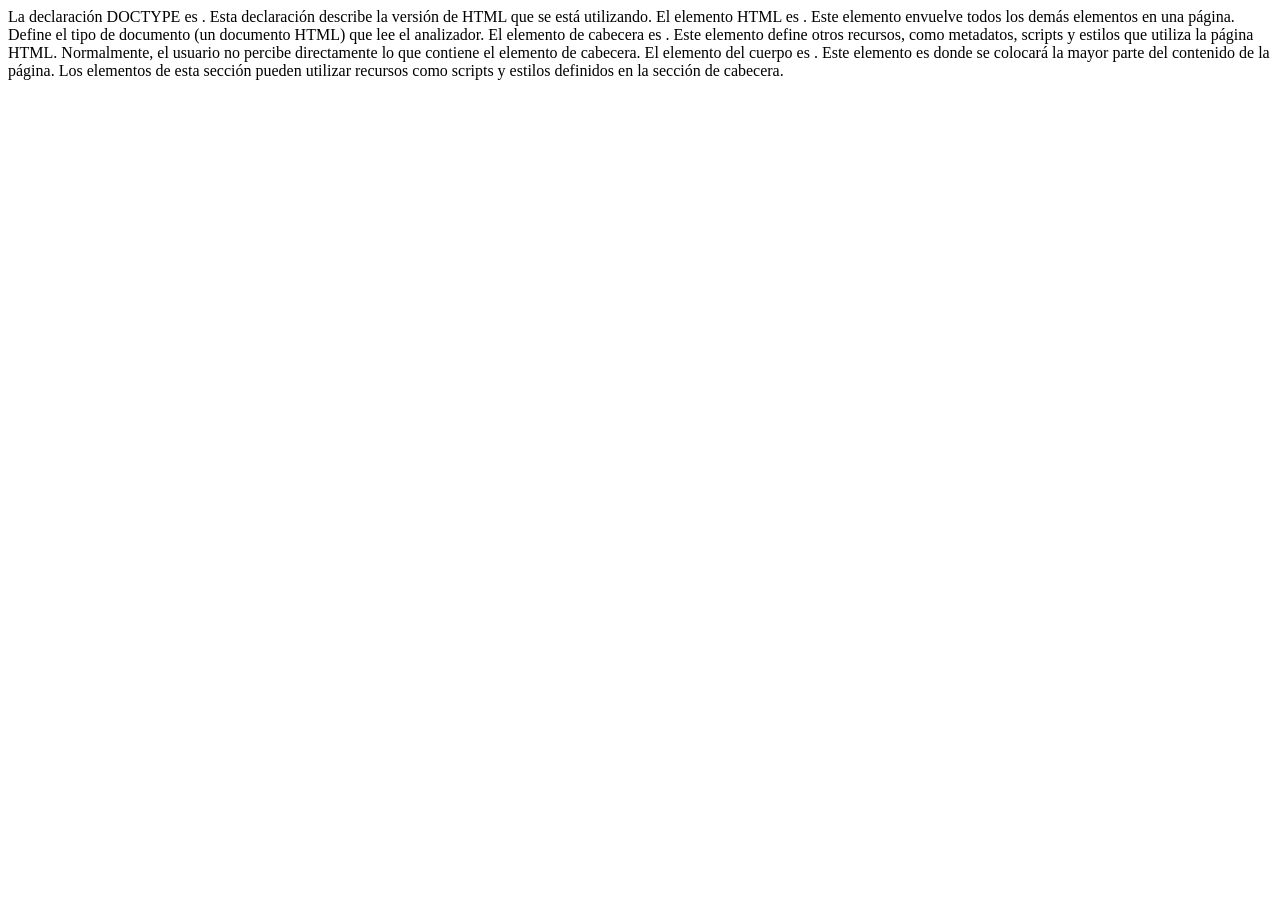
<file: Web Dev.Notes/Anatomía HTML5.html>
La declaración DOCTYPE es <!DOCTYPE html>.
Esta declaración describe la versión de HTML que se está utilizando.

El elemento HTML es <html></html>.
Este elemento envuelve todos los demás elementos en una página. Define el tipo de documento (un documento HTML) que lee el analizador.

El elemento de cabecera es <head></head>.
Este elemento define otros recursos, como metadatos, scripts y estilos que utiliza la página HTML. Normalmente, el usuario no percibe directamente lo que contiene el elemento de cabecera.

El elemento del cuerpo es <body></body>.
Este elemento es donde se colocará la mayor parte del contenido de la página. Los elementos de esta sección pueden utilizar recursos como scripts y estilos definidos en la sección de cabecera.
</file>
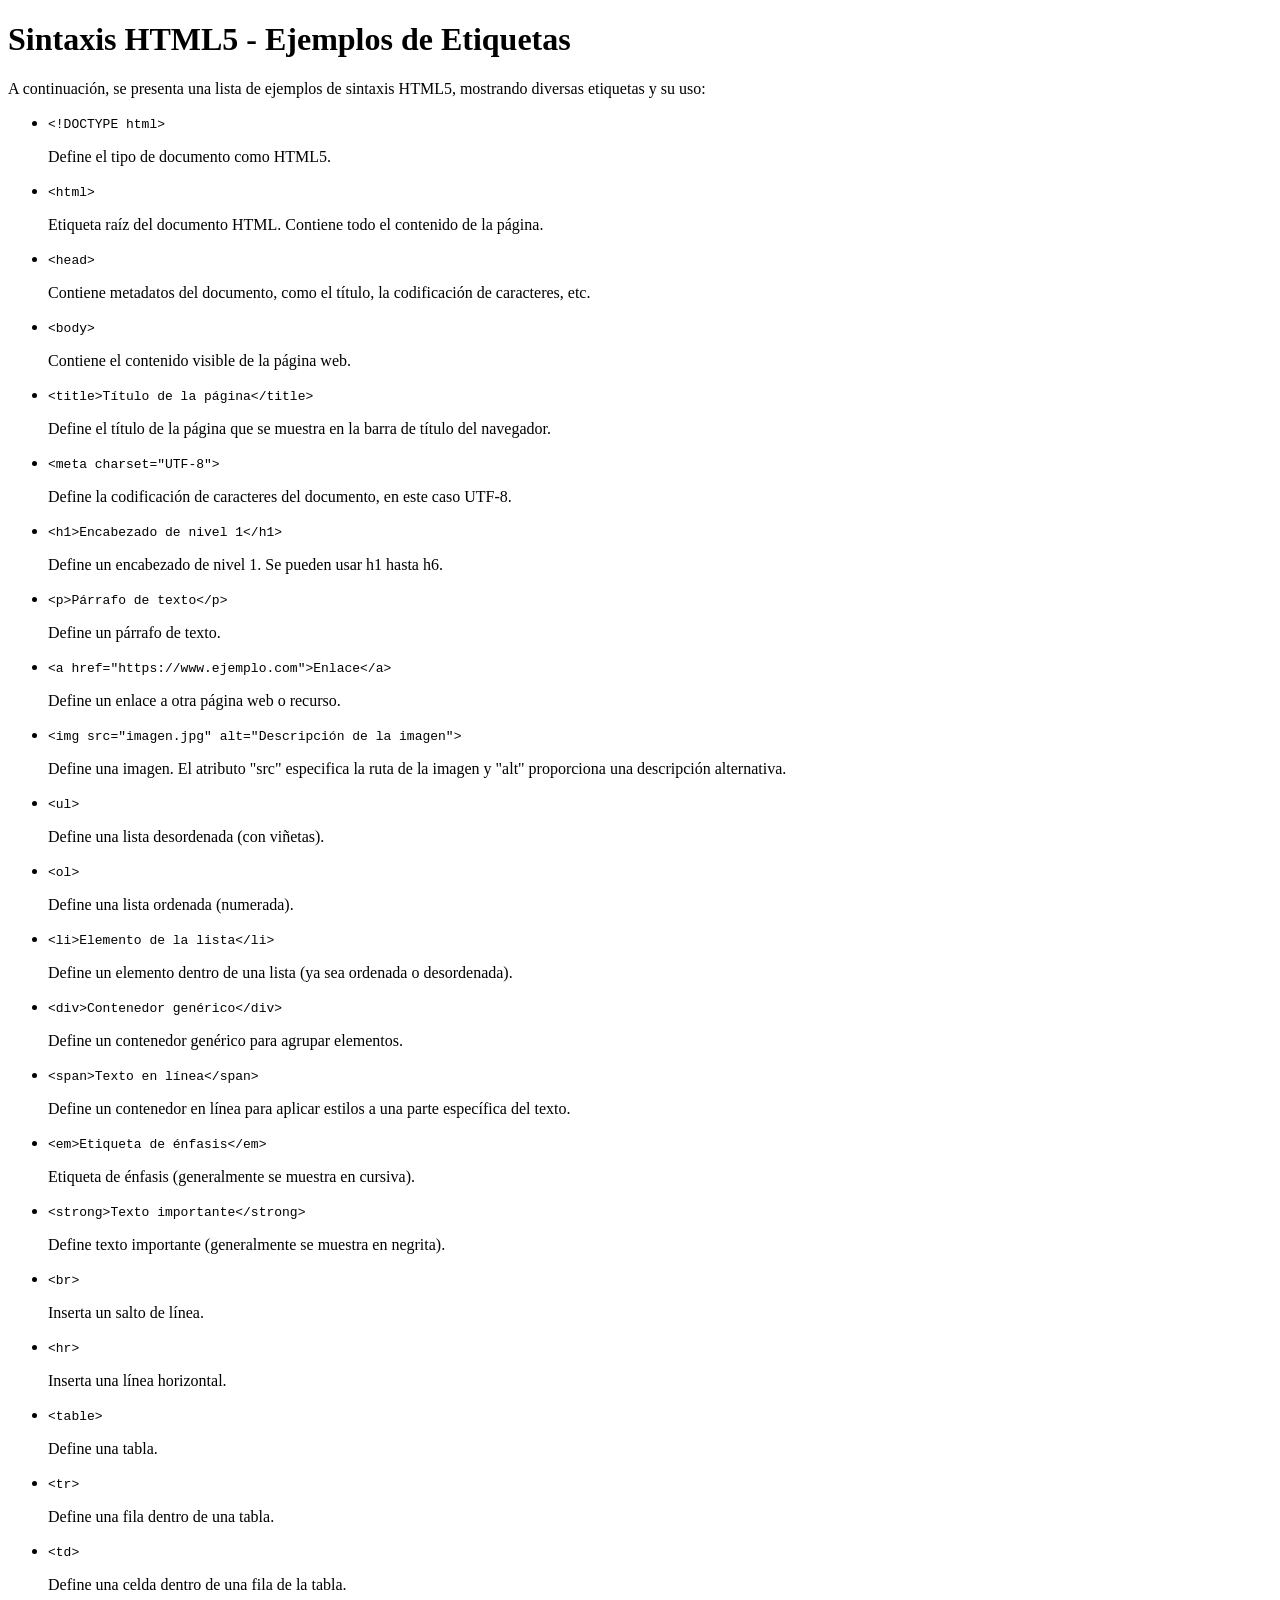
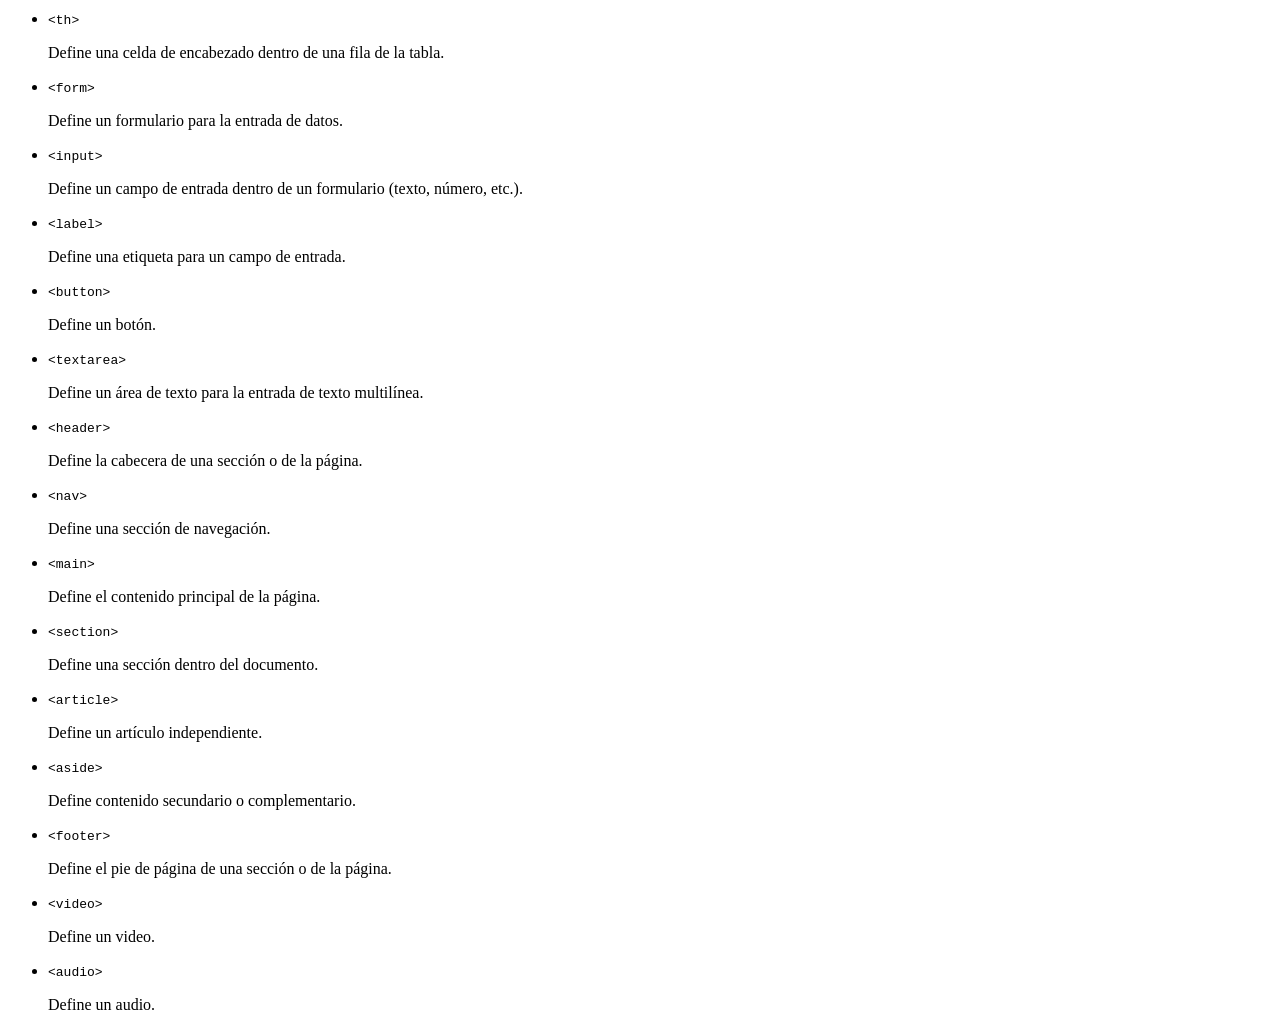
<file: Web Dev.Notes/Sintaxis HTML5.html>
<!DOCTYPE html>
<html lang="es">
<head>
    <meta charset="UTF-8">
    <meta name="viewport" content="width=device-width, initial-scale=1.0">
    <title>Sintaxis HTML5</title>
</head>
<body>
    <h1>Sintaxis HTML5 - Ejemplos de Etiquetas</h1>

    <p>A continuación, se presenta una lista de ejemplos de sintaxis HTML5, mostrando diversas etiquetas y su uso:</p>

    <ul>
        <li>
            <code>&lt;!DOCTYPE html&gt;</code>
            <!-- Define el tipo de documento como HTML5 -->
            <p>Define el tipo de documento como HTML5.</p>
        </li>
        <li>
            <code>&lt;html&gt;</code>
            <!-- Etiqueta raíz del documento HTML -->
            <p>Etiqueta raíz del documento HTML. Contiene todo el contenido de la página.</p>
        </li>
        <li>
            <code>&lt;head&gt;</code>
            <!-- Contiene metadatos del documento -->
            <p>Contiene metadatos del documento, como el título, la codificación de caracteres, etc.</p>
        </li>
        <li>
            <code>&lt;body&gt;</code>
            <!-- Contiene el contenido visible de la página -->
            <p>Contiene el contenido visible de la página web.</p>
        </li>
        <li>
            <code>&lt;title&gt;Título de la página&lt;/title&gt;</code>
            <!-- Define el título de la página -->
            <p>Define el título de la página que se muestra en la barra de título del navegador.</p>
        </li>
        <li>
            <code>&lt;meta charset="UTF-8"&gt;</code>
            <!-- Define la codificación de caracteres -->
            <p>Define la codificación de caracteres del documento, en este caso UTF-8.</p>
        </li>
        <li>
            <code>&lt;h1&gt;Encabezado de nivel 1&lt;/h1&gt;</code>
            <!-- Encabezado de nivel 1 -->
            <p>Define un encabezado de nivel 1. Se pueden usar h1 hasta h6.</p>
        </li>
        <li>
            <code>&lt;p&gt;Párrafo de texto&lt;/p&gt;</code>
            <!-- Define un párrafo de texto -->
            <p>Define un párrafo de texto.</p>
        </li>
        <li>
            <code>&lt;a href="https://www.ejemplo.com"&gt;Enlace&lt;/a&gt;</code>
            <!-- Define un enlace -->
            <p>Define un enlace a otra página web o recurso.</p>
        </li>
        <li>
            <code>&lt;img src="imagen.jpg" alt="Descripción de la imagen"&gt;</code>
            <!-- Define una imagen -->
            <p>Define una imagen. El atributo "src" especifica la ruta de la imagen y "alt" proporciona una descripción alternativa.</p>
        </li>
        <li>
            <code>&lt;ul&gt;</code>
            <!-- Define una lista desordenada -->
            <p>Define una lista desordenada (con viñetas).</p>
        </li>
        <li>
            <code>&lt;ol&gt;</code>
            <!-- Define una lista ordenada -->
            <p>Define una lista ordenada (numerada).</p>
        </li>
        <li>
            <code>&lt;li&gt;Elemento de la lista&lt;/li&gt;</code>
            <!-- Define un elemento de la lista -->
            <p>Define un elemento dentro de una lista (ya sea ordenada o desordenada).</p>
        </li>
        <li>
            <code>&lt;div&gt;Contenedor genérico&lt;/div&gt;</code>
            <!-- Define un contenedor genérico -->
            <p>Define un contenedor genérico para agrupar elementos.</p>
        </li>
        <li>
            <code>&lt;span&gt;Texto en línea&lt;/span&gt;</code>
            <!-- Define un contenedor en línea -->
            <p>Define un contenedor en línea para aplicar estilos a una parte específica del texto.</p>
        </li>
        <li>
            <code>&lt;em&gt;Etiqueta de énfasis&lt;/em&gt;</code>
            <!-- Etiqueta de énfasis -->
            <p>Etiqueta de énfasis (generalmente se muestra en cursiva).</p>
        </li>
        <li>
            <code>&lt;strong&gt;Texto importante&lt;/strong&gt;</code>
            <!-- Define texto importante -->
            <p>Define texto importante (generalmente se muestra en negrita).</p>
        </li>
        <li>
            <code>&lt;br&gt;</code>
            <!-- Salto de línea -->
            <p>Inserta un salto de línea.</p>
        </li>
        <li>
            <code>&lt;hr&gt;</code>
            <!-- Línea horizontal -->
            <p>Inserta una línea horizontal.</p>
        </li>
        <li>
            <code>&lt;table&gt;</code>
            <!-- Define una tabla -->
            <p>Define una tabla.</p>
        </li>
        <li>
            <code>&lt;tr&gt;</code>
            <!-- Define una fila de la tabla -->
            <p>Define una fila dentro de una tabla.</p>
        </li>
        <li>
            <code>&lt;td&gt;</code>
            <!-- Define una celda de la tabla -->
            <p>Define una celda dentro de una fila de la tabla.</p>
        </li>
        <li>
            <code>&lt;th&gt;</code>
            <!-- Define una celda de encabezado de la tabla -->
            <p>Define una celda de encabezado dentro de una fila de la tabla.</p>
        </li>
        <li>
            <code>&lt;form&gt;</code>
            <!-- Define un formulario -->
            <p>Define un formulario para la entrada de datos.</p>
        </li>
        <li>
            <code>&lt;input&gt;</code>
            <!-- Define un campo de entrada -->
            <p>Define un campo de entrada dentro de un formulario (texto, número, etc.).</p>
        </li>
        <li>
            <code>&lt;label&gt;</code>
            <!-- Define una etiqueta para un campo de entrada -->
            <p>Define una etiqueta para un campo de entrada.</p>
        </li>
        <li>
            <code>&lt;button&gt;</code>
            <!-- Define un botón -->
            <p>Define un botón.</p>
        </li>
        <li>
            <code>&lt;textarea&gt;</code>
            <!-- Define un área de texto -->
            <p>Define un área de texto para la entrada de texto multilínea.</p>
        </li>
        <li>
            <code>&lt;header&gt;</code>
            <!-- Define la cabecera de una sección -->
            <p>Define la cabecera de una sección o de la página.</p>
        </li>
        <li>
            <code>&lt;nav&gt;</code>
            <!-- Define una sección de navegación -->
            <p>Define una sección de navegación.</p>
        </li>
        <li>
            <code>&lt;main&gt;</code>
            <!-- Define el contenido principal de la página -->
            <p>Define el contenido principal de la página.</p>
        </li>
        <li>
            <code>&lt;section&gt;</code>
            <!-- Define una sección -->
            <p>Define una sección dentro del documento.</p>
        </li>
        <li>
            <code>&lt;article&gt;</code>
            <!-- Define un artículo -->
            <p>Define un artículo independiente.</p>
        </li>
        <li>
            <code>&lt;aside&gt;</code>
            <!-- Define contenido secundario -->
            <p>Define contenido secundario o complementario.</p>
        </li>
        <li>
            <code>&lt;footer&gt;</code>
            <!-- Define el pie de página -->
            <p>Define el pie de página de una sección o de la página.</p>
        </li>
        <li>
            <code>&lt;video&gt;</code>
            <!-- Define un video -->
            <p>Define un video.</p>
        </li>
        <li>
            <code>&lt;audio&gt;</code>
            <!-- Define un audio -->
            <p>Define un audio.</p>
        </li>
    </ul>
</body>
</html>
</file>
